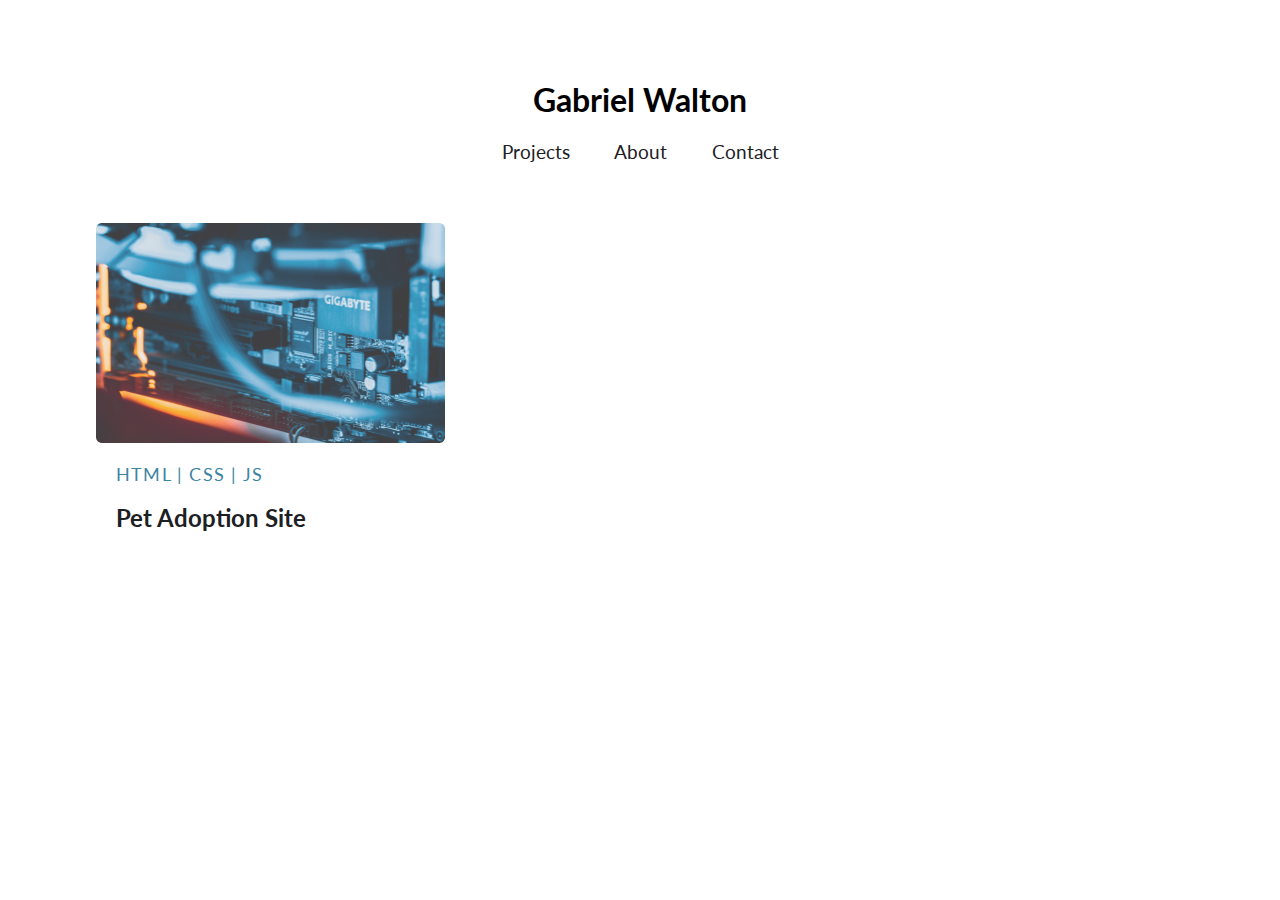
<file: index.html>
<!DOCTYPE html>
<html lang="en">

<head>
    <meta name="viewport" content="width=device-width" />
    <title>Gabriel Walton | Portfolio</title>
    <link rel="preconnect" href="https://fonts.googleapis.com" />
    <link rel="preconnect" href="https://fonts.gstatic.com" crossorigin />
    <link href="https://fonts.googleapis.com/css2?family=Lato:wght@400;700&display=swap" rel="stylesheet" />
    <link rel="stylesheet" href="style.css" />
</head>

<body>
    <header class="header">
        <h1>Gabriel Walton</h1>

        <nav class="nav">
            <a href="index.html" class="nav__link">Projects</a>
            <a href="about.html" class="nav__link">About</a>
            <a href="contact.html" class="nav__link">Contact</a>
        </nav>
    </header>

    <main class="main main--home">
        <section class="projects">
            <!-- Repeat the following block for each project -->
            <a class="u-bare-link" href="https://github.com/codegabewalt/pet-adoption" target="_blank">
                <article class="project-card">
                    <img class="project-card__image" src="rest-api-docs.png" alt="" />
                    <header class="project-card__meta">
                        <ul class="categories">
                            <li class="categories__tag">HTML | CSS | JS</li>
                        </ul>
                        <h2 class="project-card__name">Pet Adoption Site</h2>
                    </header>
                </article>
            </a>
            <!-- End of project block -->
        </section>
    </main>

</body>

</html>
</file>
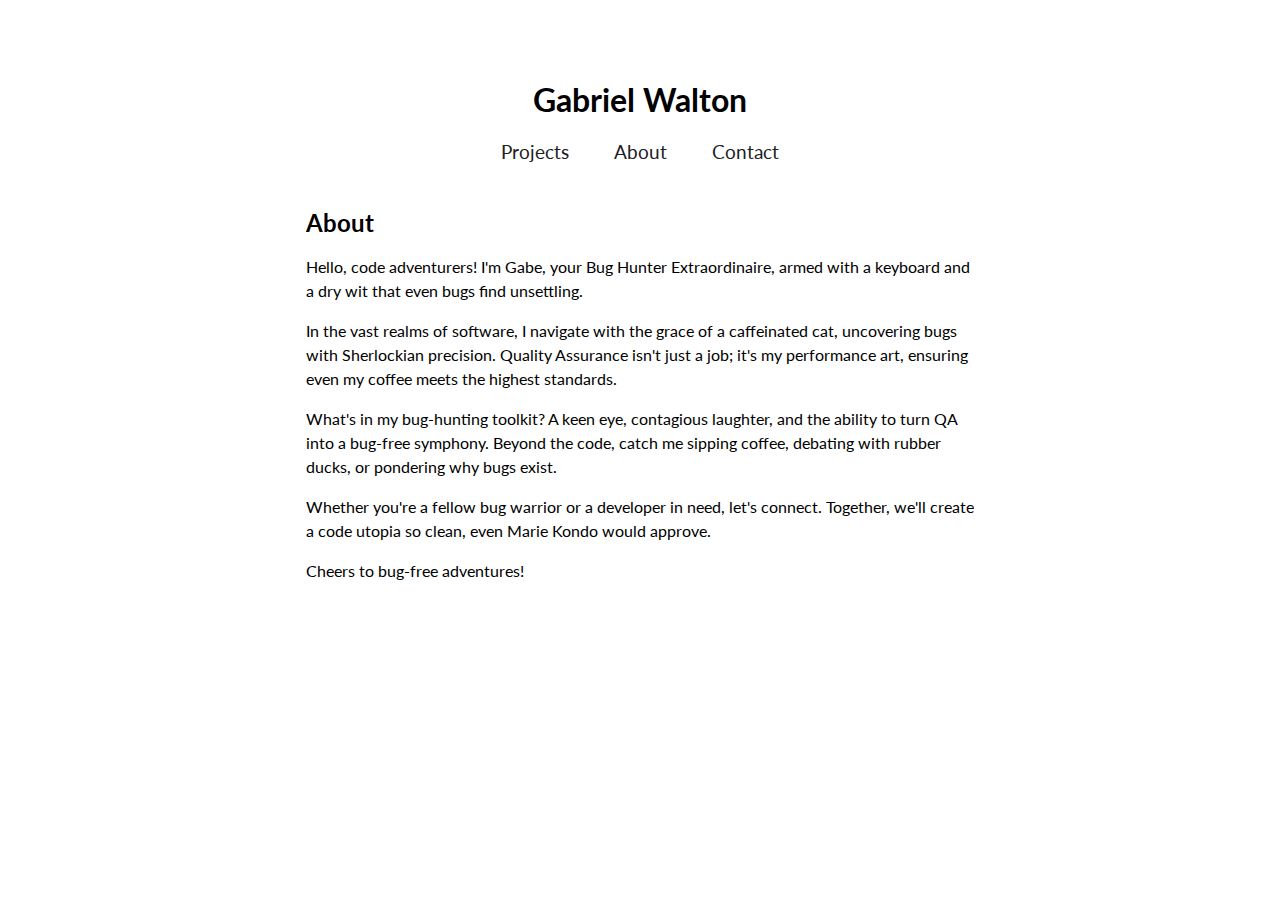
<file: about.html>
<!DOCTYPE html>
<html lang="en">

<head>
    <meta name="viewport" content="width=device-width">
    <title>Gabriel Walton | Portfolio</title>
    <link rel="preconnect" href="https://fonts.googleapis.com">
    <link rel="preconnect" href="https://fonts.gstatic.com" crossorigin>
    <link href="https://fonts.googleapis.com/css2?family=Lato:wght@400;700&display=swap" rel="stylesheet">
    <link rel="stylesheet" href="style.css" />
</head>

<body>
    <header class="header">
        <h1>Gabriel Walton</h1>

        <nav class="nav">
            <a href="index.html" class="nav__link">
                Projects
            </a>
            <a href="about.html" class="nav__link">
                About
            </a>
            <a href="contact.html" class="nav__link">
                Contact
            </a>
        </nav>
    </header>

    <main class="main main--about" id="about">
        <h2>About</h2>
        <p>Hello, code adventurers! I'm Gabe, your Bug Hunter Extraordinaire, armed with a keyboard and a dry wit
            that even bugs find unsettling.</p>

        <p>In the vast realms of software, I navigate with the grace of a caffeinated cat, uncovering bugs with
            Sherlockian precision. Quality Assurance isn't just a job; it's my performance art, ensuring even my coffee
            meets the highest standards.</p>

        <p>What's in my bug-hunting toolkit? A keen eye, contagious laughter, and the ability to turn QA into a bug-free
            symphony. Beyond the code, catch me sipping coffee, debating with rubber ducks, or pondering why bugs exist.
        </p>

        <p>Whether you're a fellow bug warrior or a developer in need, let's connect. Together, we'll create a code
            utopia so clean, even Marie Kondo would approve.</p>

        <p>Cheers to bug-free adventures!</p>
    </main>

</body>

<html>
</file>
<file: style.css>
*,
*::before,
*::after {
  box-sizing: border-box;
}

html {
  font-family: Lato, "sans-serif";
}

body {
  margin-top: 80px;
}

.header {
  text-align: center;
}

.nav {
  margin-bottom: 3rem;
  font-size: 1.2rem;
}

.nav__link {
  text-decoration: none;
  color: #1c2023;
}

.nav__link:not(:last-of-type) {
  margin-right: 2.5rem;
}

.nav__link--active,
.nav__link:hover {
  font-weight: bold;
}

.main {
  margin: 0 auto;
}

.main--about {
  max-width: 700px;
  padding: 0 1rem;
  line-height: 150%;
}

.contact {
  display: flex;
  justify-content: center;
  margin-bottom: 1.5rem;
  font-size: 1.5rem;
  text-align: center;
}

.contact__details {
  margin-left: 1ch;
}

.contact__link {
  color: #000;
  text-decoration: none;
  box-shadow: 0 3px 0 0 #4cafda;
}

.contact__link:hover {
  color: #4cafda;
}

.projects {
  display: grid;
  grid-template-columns: 1fr;
  grid-column-gap: 1.25rem;
  justify-content: center;
  justify-items: center;
  max-width: 21.875rem;
  margin: 0 auto;
}

@media (min-width: 48.75em) {
  .projects {
    grid-template-columns: repeat(2, 1fr);
    max-width: 45rem;
  }
}

@media (min-width: 70em) {
  .projects {
    grid-template-columns: repeat(3, 1fr);
    max-width: 68rem;
  }
}

.project-card {
  padding: 0.75rem 0;
}

.project-card__image {
  max-width: 100%;
  margin-bottom: 1rem;
  transition: transform 0.2s ease-in-out;
}

.project-card__meta {
  padding: 0 1.25rem;
}

.project-card__name {
  margin: 0;
  font-size: 1.5rem;
  line-height: 2.25rem;
  color: #1c2023;
}

.project-card:hover .project-card__image {
  transform: translateY(-0.5rem);
}

.project-card:hover .project-card__name {
  text-decoration: underline;
}

.categories {
  display: flex;
  padding: 0;
  margin: 0 0 0.75rem;
  color: #3d84a3;
  list-style: none;
  line-height: 1.45;
  text-transform: uppercase;
  font-size: 1.1rem;
  letter-spacing: 0.075rem;
}

.categories__tag:not(:last-of-type)::after {
  content: "|";
  margin: 0 0.25rem;
}

.u-bare-link {
  text-decoration: none;
}
</file>
